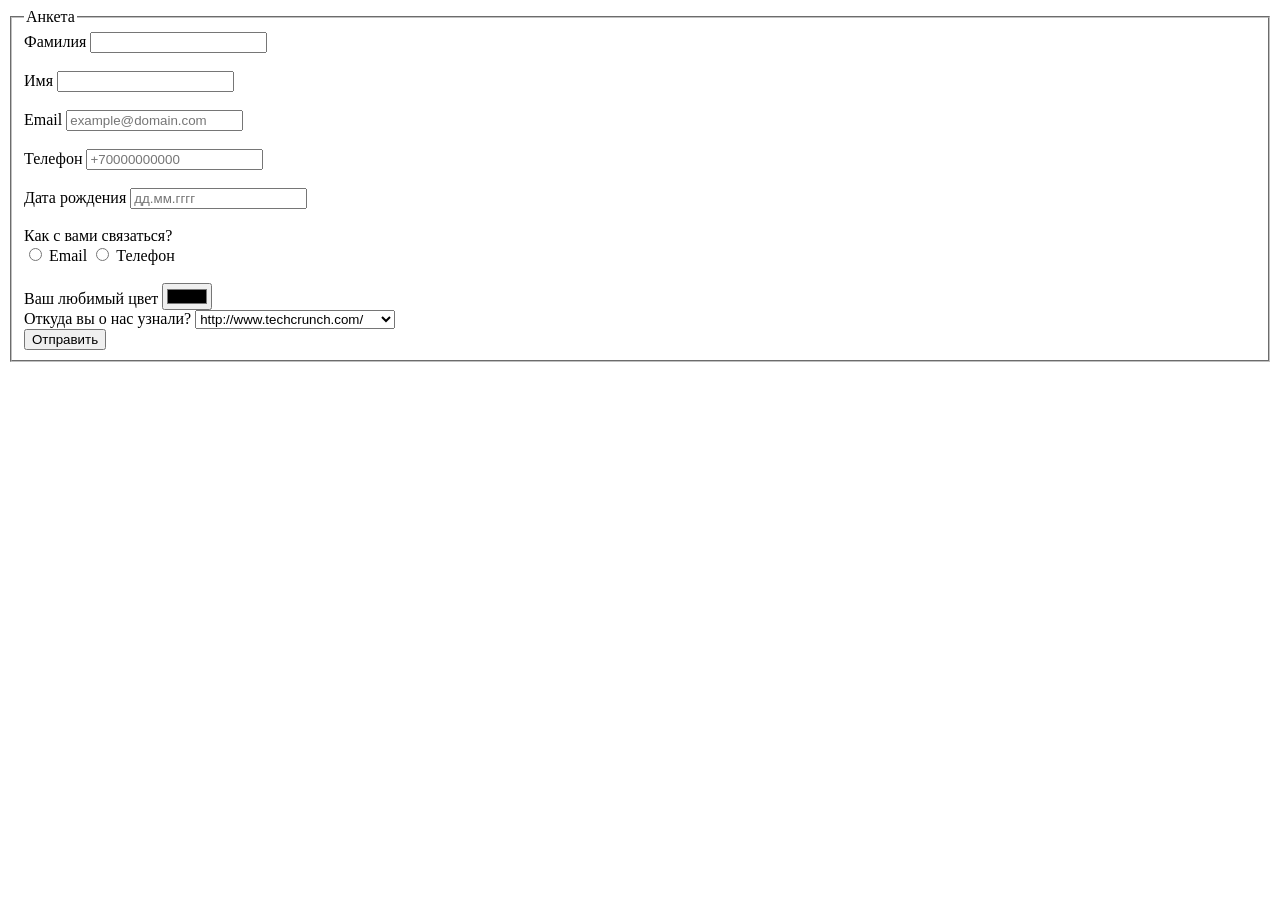
<file: index.html>
<!DOCTYPE html>
<html lang="ru">
<head>
    <meta charset="UTF-8">
    <title>Анкета</title>
</head>
<body>
    <fieldset>
        <legend>Анкета</legend>
        <form id="anketaForm">
            Фамилия <input type="text" id="surname" placeholder=""><br><br>
            Имя <input type="text" id="firstname" placeholder=""><br><br>
            Email <input type="email" id="email" placeholder="example@domain.com"><br><br>
            Телефон <input type="tel" id="phone" placeholder="+70000000000"><br><br>
            Дата рождения <input type="text" id="dob" placeholder="дд.мм.гггг"><br><br>

            Как с вами связаться?<br>
            <input type="radio" name="contact" value="Email"> Email
            <input type="radio" name="contact" value="Телефон"> Телефон<br><br>

        <div>
            <label for="">Ваш любимый цвет</label>
            <input type="color">
        </div>
         <div>
            <label for="">Откуда вы о нас узнали?</label>
            <select>
                <option value="text">http://www.techcrunch.com/
                <option value="text">http://www.readwriteweb.com/
                <option value="text">http://www.engadget.com/
                  <option value="text">http://www.aiaxian.com/
            </select>

         </div>


            <button>Отправить</button>
        </form>
    </fieldset>

</body>
</html>
</file>
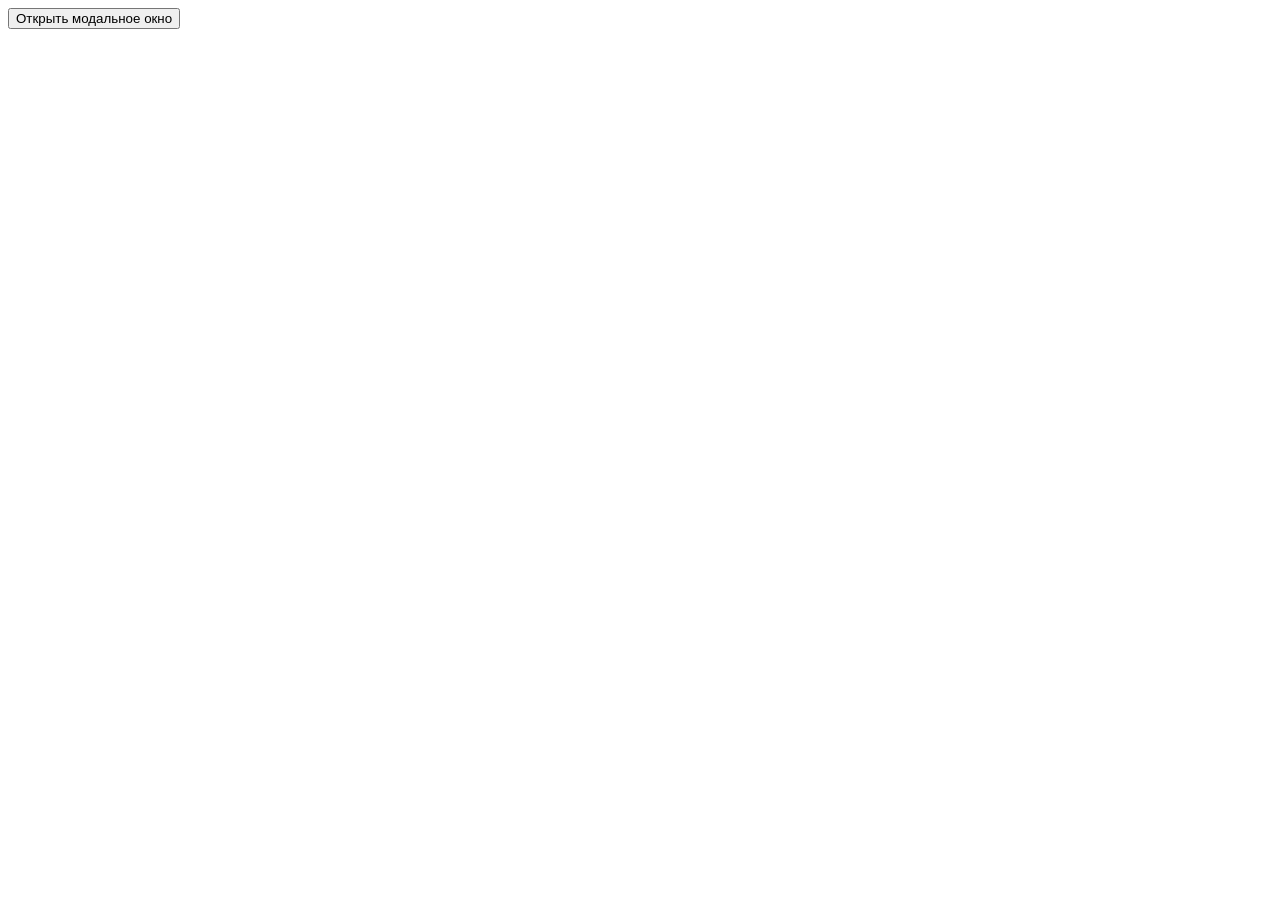
<file: java/index.html>
<!DOCTYPE html>
<html lang="en">
<head>
    <meta charset="UTF-8">
    <meta name="viewport" content="width=device-width, initial-scale=1.0">
    <title>Document</title>
</head>
<body>
    <button id="openModel">Открыть модальное окно</button>
    
    <div id="model" style="border: 1px solid black; padding: 10px; display: none;">
        <p>Это модальное окно</p>

        <button id="closeModel">Закрыть</button>
    </div>

    <script src="script.js"></script>
</body>
</html>
</file>
